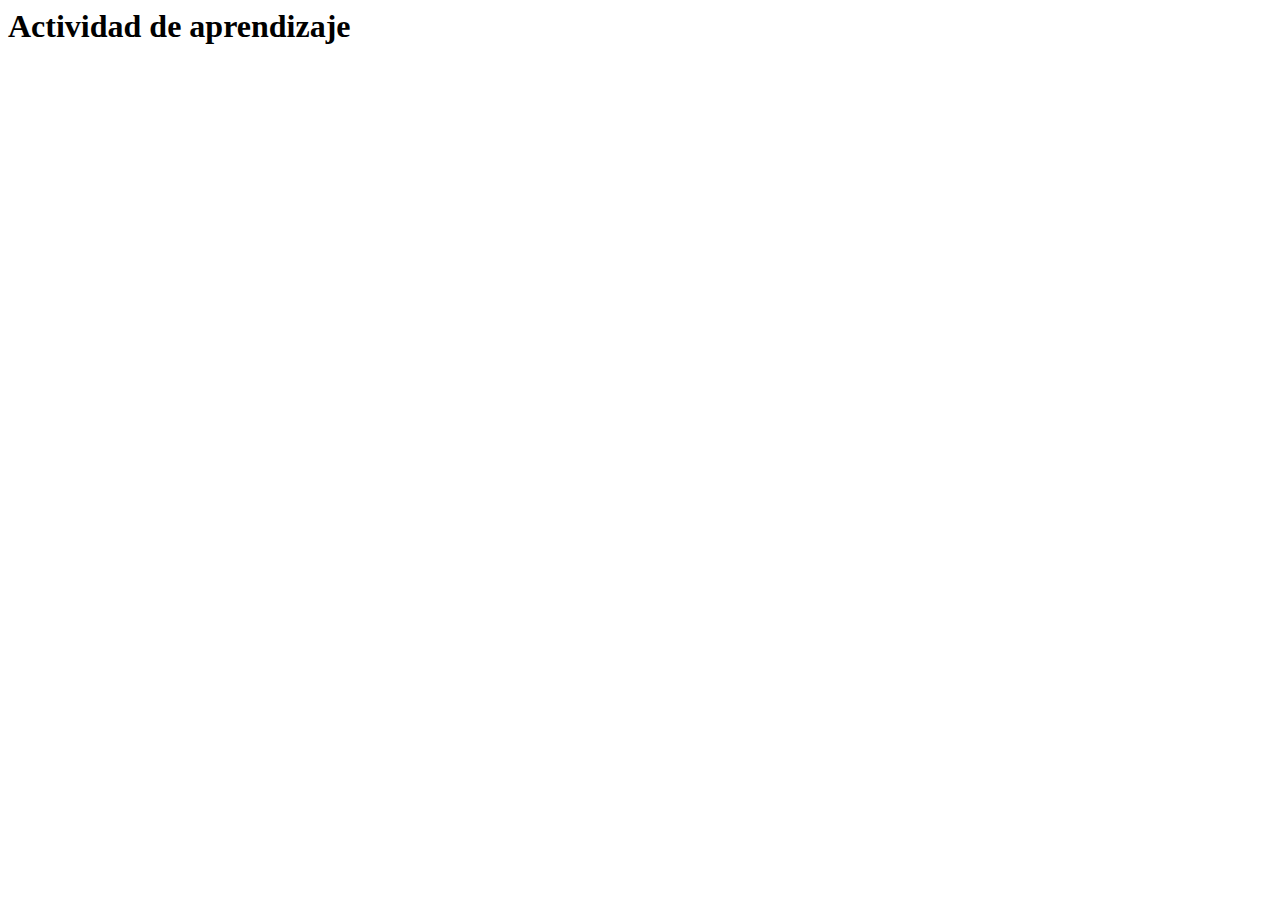
<file: actividades/actividad.html>
<html lang="en">
<head>
  <meta charset="UTF-8">
  <meta http-equiv="X-UA-Compatible" content="IE=edge">
  <meta name="viewport" content="width=device-width, initial-scale=1.0">
  <title>Actividad de aprendizaje</title>
</head>
<body>
  <h1>Actividad de aprendizaje</h1>
</body>
</html>
</file>
